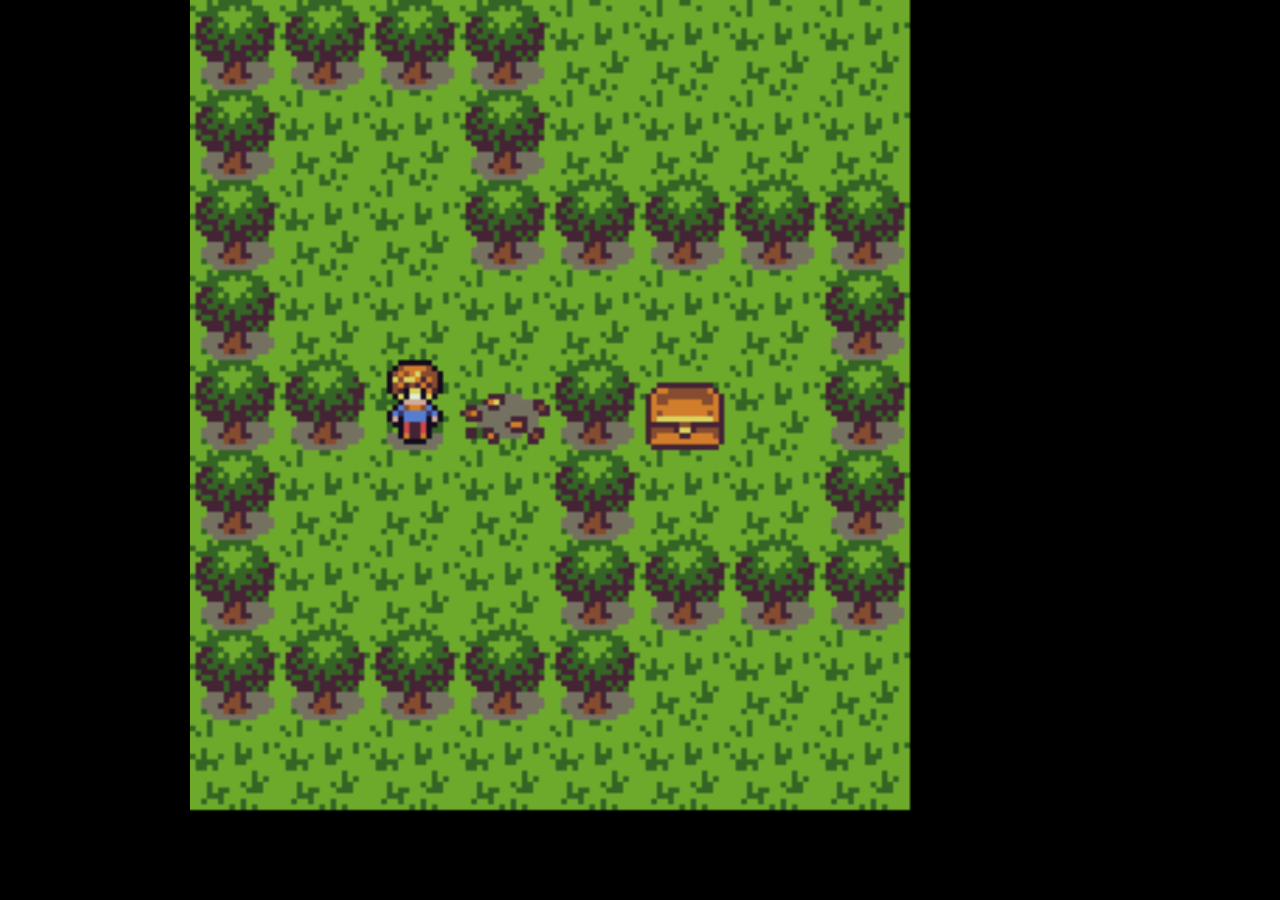
<file: index.html>
<!DOCTYPE html>
<html>
	<head>
	<style type="text/css">
		body{
			background: #000000;
			padding:0px;
			margin:0px;
		}
	</style>
	<script src="phaser.min.js"></script>
	<script src="easystar-0.3.0.min.js"></script>
     <script src = "game.js"></script>
	</head>
	<body>
	</body>
</html>
</file>
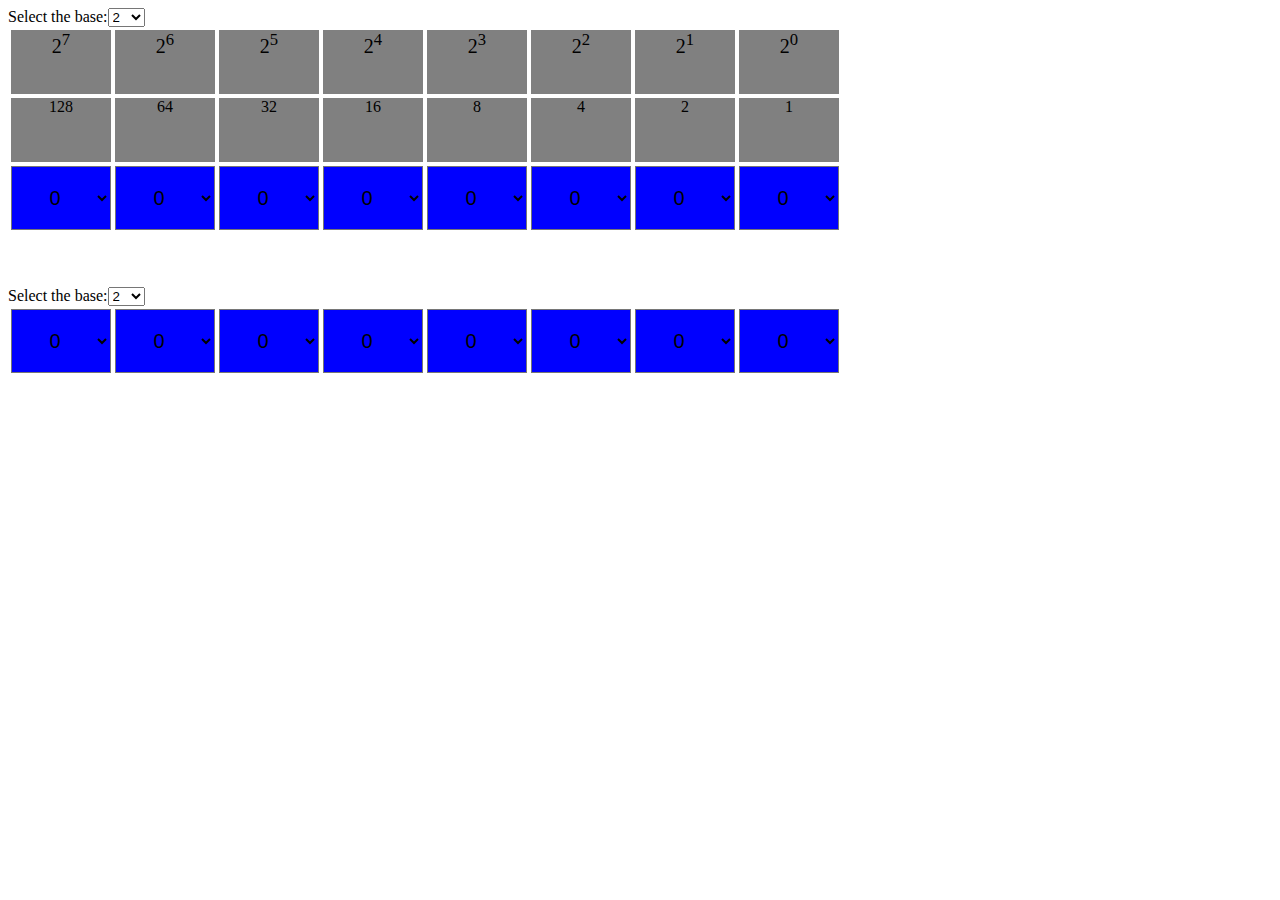
<file: bases.html>
<html>

<style>
.pow {
  display: inline-block;
  width: 100px;
  height: 64px;
  background: gray;
  font-size: 20px;
  text-align: center;
  position: relative;
 }
.pow2 {
  display: inline-block;
  width: 100px;
  height: 64px;
  background: gray;
  font-size: 16px;
  text-align: center;
  position: relative;
 } 
.selector {
  display: inline-block;
  width: 100px;
  height: 64px;
  background: blue;
  font-size: 20px;
  text-align: center;
  position: relative;
 }
.res {
  display: inline-block;
  font-size: 25px;
  text-align: center;
  position: relative;
 }


</style>

<head>
  
</head>

<body>
<span id="select_prompt">Select the base:</span><select id="base_select"> </select>

<table>

<tr id="powers">
</tr>

<tr id="powers2">
</tr>

<tr id="values">
</tr>

</table>
<span id="calc_result" class="res"></span>
<br><br><br><br>

<span id="select_prompt2">Select the base:</span><select id="base_select2"> </select>


<table>

<tr id="values2">
</tr>

</table>

<span id="calc_result2" class="res"></span>










<script>
window.onload = fill_table;

digits = "0123456789ABCDEFGHIJKLMNOPQRSTUVWXYZ";

function fill_table() {
  var base_select = document.getElementById("base_select");
  var base_select2 = document.getElementById("base_select2");

  base_select.onchange = change_base;
  base_select2.onchange = change_digit2;

  for (var i=2; i<37;i++){
  	base_select.innerHTML+='<option value='+i+'>'+i+'</option>';
    base_select2.innerHTML+='<option value='+i+'>'+i+'</option>';
  }
  populate_tables();
}



function populate_table(){
	var powers = document.getElementById("powers");
	var powers2 = document.getElementById("powers2");
  var values = document.getElementById("values");

  res = document.getElementById('calc_result');
  res.innerHTML = '';


	powers.innerHTML = "";
	powers2.innerHTML = "";
	values.innerHTML = "";
	base = base_select.value;


	for (var i = 0; i < 8; i++) {
  		//powers.innerHTML+='<td><span class="pow">' + base+"<sup>"+(7-i) + '</sup>='+Math.pow(base,7-i)+'</span></td>';
  		powers.innerHTML+='<td><span class="pow">' + base+"<sup>"+(7-i) + '</sup></span></td>';
  		powers2.innerHTML+='<td><span class="pow2">' +Math.pow(base,7-i)+'</span></td>';
  		values.innerHTML+='<td><select class="selector" id=value'+(7-i)+'>   </select></td>';
  		cur_value = document.getElementById('value'+(7-i));
  		//cur_value.onchange = change_digit;   //uncomment this
  		
  		for (var j =0; j<base; j++) {
  			cur_value.innerHTML += '<option value='+j+'>'+digits[j]+'</option>';
  		}
  	}

  	for (var i=0;i<8;i++){     //comment this
  		cur_value = document.getElementById('value'+(7-i)); //and this
  		cur_value.onchange = change_digit; //and this
  	} //and this

}


function populate_table2(){

  for (var i = 0; i < 8; i++) {
      values2.innerHTML+='<td><select class="selector" id=value2_'+(7-i)+'>   </select></td>';
      cur_value2 = document.getElementById('value2_'+(7-i));
      
      for (var j =0; j<10; j++) {
        cur_value2.innerHTML += '<option value='+j+'>'+digits[j]+'</option>';
      }
    }

    for (var i=0;i<8;i++){     //comment this
      cur_value2 = document.getElementById('value2_'+(7-i));
      cur_value2.onchange = change_digit2;
    } //and this
}

function populate_tables(){
  populate_table();
  populate_table2();
}


function change_base(){
	var prompt = document.getElementById("select_prompt");
	var base_select = document.getElementById("base_select");
	populate_table();
}



function change_digit2(){
  number = 0;
  num_in_base = "";
  base = base_select2.value;
  for (var i=0;i<8;i++){
    cur_value = document.getElementById('value2_'+(7-i));
    number = number*10+parseInt(cur_value.value);
  }
  res = document.getElementById('calc_result2');
  res.innerHTML = "";
  backup_number=number;
  while(number!=0){
    div = Math.floor(number/base);
    rem = number % base;
    st=(number+"/"+base+"="+div+" remainder "+rem);
    if (rem > 9){
      st+=("("+digits[rem]+")")
    }
    res.innerHTML+=st+"<br>"
    num_in_base=digits[rem]+num_in_base;
    number = div;
  }
  res.innerHTML+=backup_number+'='+num_in_base+"<sub>"+base+"</sub>"
}


function change_digit(){
	base = base_select.value;
	st = '';
	result = 0;
	number_in_base = '';
	first_significant = false;
	for (var i =0;i<8;i++){
		cur_value = document.getElementById('value'+(7-i));
		if (cur_value.value != 0) {
			first_significant = true;
			if (st!='') st+= "+";
			st += cur_value.value + '*'+ Math.pow(base,(7-i));
			result += cur_value.value * Math.pow(base,(7-i));
		}
		if (first_significant) number_in_base+=digits[cur_value.value];
	}
	res = document.getElementById('calc_result');
	res.innerHTML = '';
	if (st!='') {
		st = number_in_base+'<sub>'+base+'</sub>=' + st;
		res.innerHTML = st+"="+result;
	}
}

</script>

</body>
</html>
</file>
